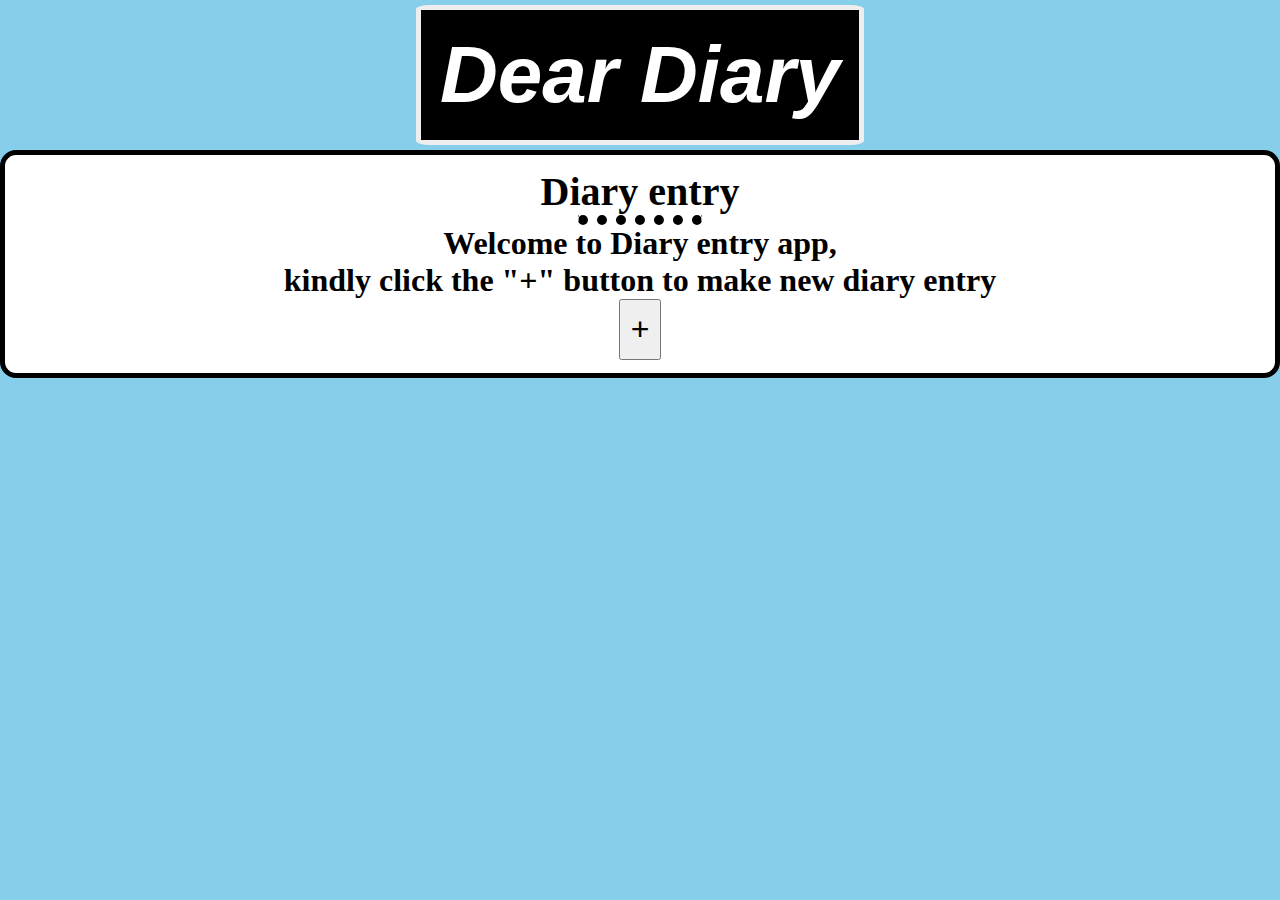
<file: index.html>
<!DOCTYPE html>
<html lang="en">

<head>
    <meta charset="UTF-8">
    <meta http-equiv="X-UA-Compatible" content="IE=edge">
    <meta name="viewport" content="width=device-width, initial-scale=1.0">
    <title>Diary entry</title>
    <link href="https://cdn.jsdelivr.net/npm/bootstrap@5.2.2/dist/css/bootstrap.min.css" rel="stylesheet"
        integrity="sha384-Zenh87qX5JnK2Jl0vWa8Ck2rdkQ2Bzep5IDxbcnCeuOxjzrPF/et3URy9Bv1WTRi" crossorigin="anonymous">
    <link rel="stylesheet" href="style.css">
    <link rel="shortcut icon" href="Images/favicon.ico" type="image/x-icon">
</head>

<body>
<div class="main">

    <h1 class="Head">Dear Diary</h1>


    <div class="container">
        <div class="heading">
            <h1>Diary entry</h1>
            <hr class="hr1">
            <h4>Welcome to Diary entry app, <br> kindly click the "+" button to make new diary entry</h4>
        </div>
        <button class="Newform btn btn-primary">+</button>
    </div>
</div>

    <section class="writingform">
    <h5>Date:
        <label for="Date" >
            <input type="text" name="Date" id="datetxt" placeholder="Date">
        </label>
    </h5> 
    <br>
    <h5>Title: 
        <label for="Title">
            <input type="text" name="Title" id="title" placeholder="Title">
        </label>
    </h5>
    <br>
  <textarea name="textarea" id="txtarea" cols="30" rows="10" placeholder="Write here!!!"></textarea>
  <button class="donebtn btn btn-primary">Done</button>
    </section>


    <div class="card" >
       
      </div>


















































    <script src="https://cdn.jsdelivr.net/npm/@popperjs/core@2.11.6/dist/umd/popper.min.js"
        integrity="sha384-oBqDVmMz9ATKxIep9tiCxS/Z9fNfEXiDAYTujMAeBAsjFuCZSmKbSSUnQlmh/jp3"
        crossorigin="anonymous"></script>
    <script src="https://cdn.jsdelivr.net/npm/bootstrap@5.2.2/dist/js/bootstrap.min.js"
        integrity="sha384-IDwe1+LCz02ROU9k972gdyvl+AESN10+x7tBKgc9I5HFtuNz0wWnPclzo6p9vxnk"
        crossorigin="anonymous"></script>
        <script src="app.js"></script>
</body>

</html>
</file>
<file: style.css>
* {
    margin: 0;
    padding: 0;
    box-sizing: border-box;
}

body {
    background-color: skyblue;
}

.Head{
    font-size: 5rem;
    font-family: 'Gill Sans', 'Gill Sans MT', Calibri, 'Trebuchet MS', sans-serif;
    font-style: italic;
    color: white;
    margin:5px auto ;
  text-align: center;
  border: 5px solid #eee;
  width: fit-content;
  border-radius: 3%;
  background-color: black;
  padding:1.5%;
  


}

.container {
    display: flex;
    flex-direction: row;
    align-items: center;
    justify-content: center;
    text-align: center;
    background-color: white;
    border: 5px solid black;
    margin: auto;
    padding: 1%;
    height: fit-content;
    border-radius: 1rem;
    /* position: absolute;
    top: 0;
    bottom: 0;
    left: 0;
    right: 0; */
}

.heading h1 {
    font-size: 2.5rem;
    text-align: center;
}

.heading hr {
    border-bottom: 10px solid black;
    border-style: dotted;
    width: 10%;
    border-top: 0;
    margin-left: 45%;
}

.heading h4 {
    font-size: 2rem;
}


.Newform {
    font-size: 2rem;
    padding: 10px;
    height: fit-content;
    width: fit-content;
    margin: auto;


}

.writingform {
    display: flex;
    flex-direction: column;
    justify-content: center;
    align-items: center;
    background-color: white;
    color: white;
    width: fit-content;
    margin: auto;
    margin-top: 1%;
    border: 2px solid black;
    padding: 1%;
    border-radius: 2%;
}

.writingform h5 {
    color: black;
}


.card{
    display: flex;
    justify-content: center;
    align-items: center;
    flex-direction: row;
  margin: 10px;
  background-color: skyblue;
  border: 0px;
  
}

.card-body{
    height: fit-content;
    width: fit-content;
    background-color: white;
    padding: 1%;
    border: 5px solid black;
    margin: 1%;
    border-radius: 1rem;
    text-align: center;
    overflow-wrap: break-word;
}
.card-body p{
    font-size: 2rem;
}
.card-body h5{
    font-size: 1.5rem;
}
.card-text {
    word-wrap: break-word;
    padding: 5%;
}

@media screen and (max-width:600px) {
    .container{
        margin: auto;
      
    }
    .card{
        flex-direction: column;
    }
}
</file>
